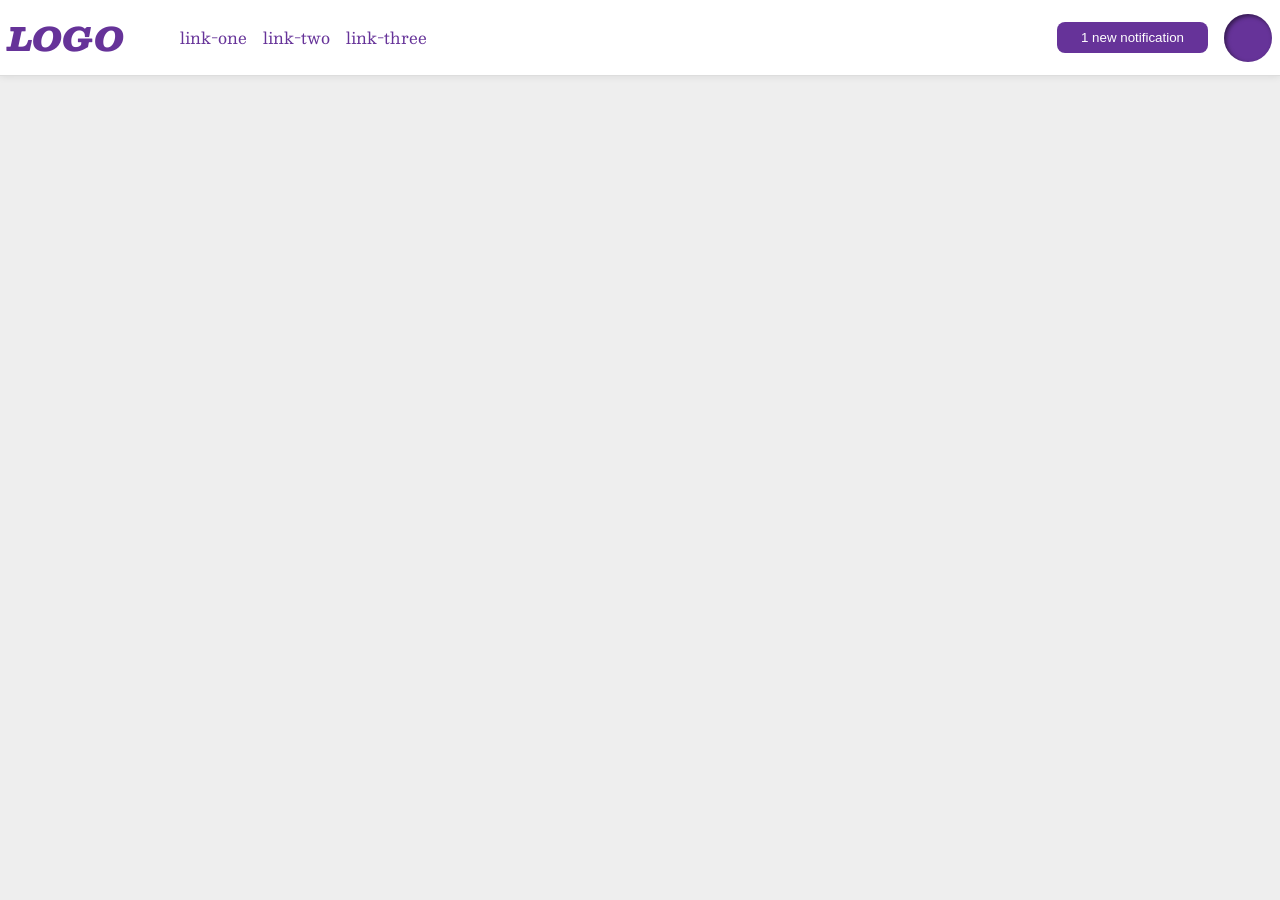
<file: foundations/flex/03-flex-header-2/index.html>
<!DOCTYPE html>
<html lang="en">
  <head>
    <meta charset="UTF-8">
    <meta http-equiv="X-UA-Compatible" content="IE=edge">
    <meta name="viewport" content="width=device-width, initial-scale=1.0">
    <title>Flex Header 2</title>
    <link rel="stylesheet" href="style.css">
  </head>
  <body>
    <div class="header">
      <div class="left_position">
        <div class="logo">
          LOGO
        </div>
        <ul class="links">
          <li><a href="https://google.com">link-one</a></li>
          <li><a href="https://google.com">link-two</a></li>
          <li><a href="https://google.com">link-three</a></li>
        </ul>
      </div>

      <div class="right_position">
        <button class="notifications">
          1 new notification
        </button>
        <div class="profile-image"></div>
      </div>
    </div>
  </body>
</html>
</file>
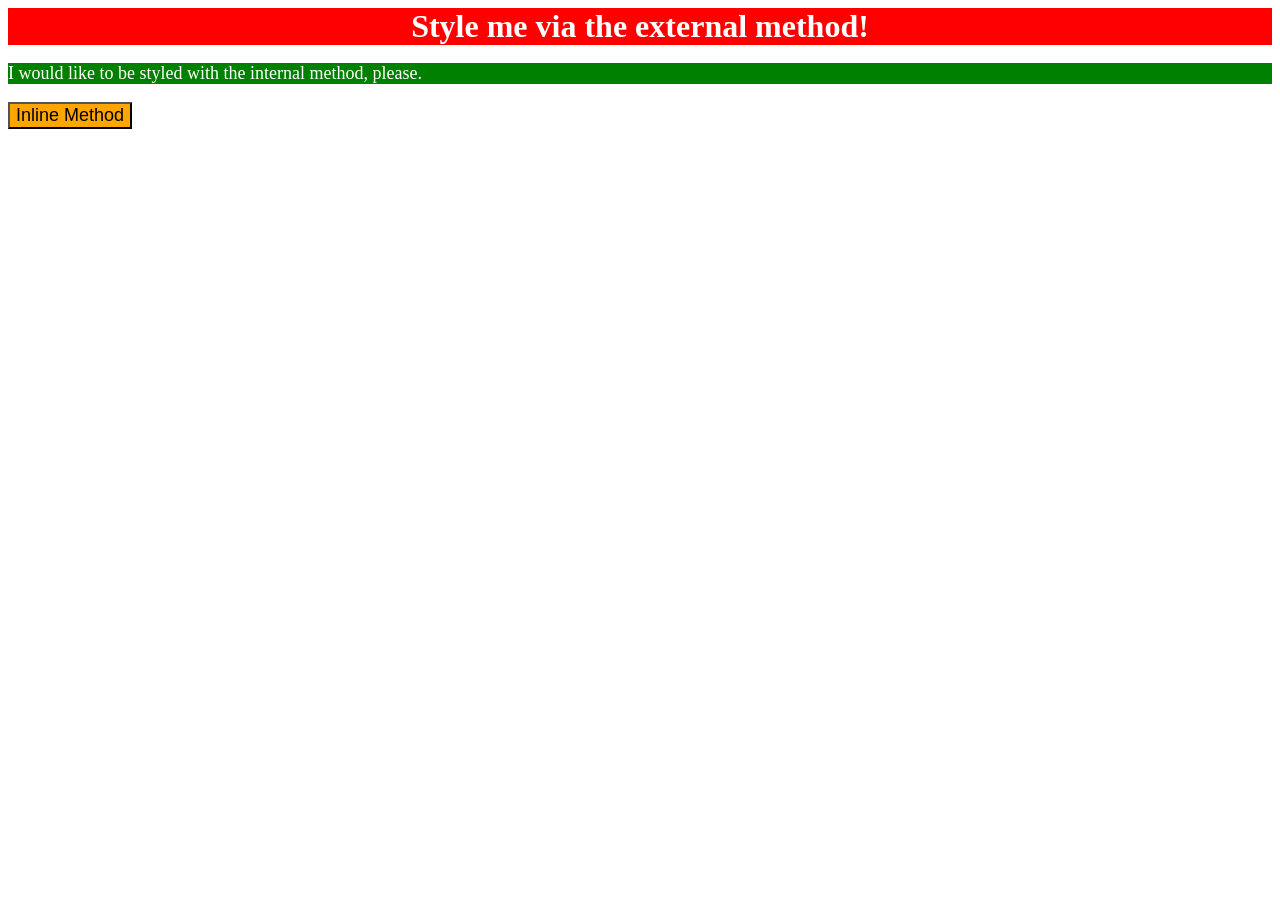
<file: foundations/intro-to-css/01-css-methods/index.html>
<!DOCTYPE html>
<html lang="en">
  <head>
    <meta charset="UTF-8">
    <meta http-equiv="X-UA-Compatible" content="IE=edge">
    <meta name="viewport" content="width=device-width, initial-scale=1.0">
    <title>Methods for Adding CSS</title>
    <style>
      div {
        background-color: red;
        color: white;
        font-size: 32px;
        text-align: center;
        font-weight: bold;
      }
    </style>
    <link rel="stylesheet" href="styles.css">
  </head>
  <body>
    <div>Style me via the external method!</div>
    <p>I would like to be styled with the internal method, please.</p>
    <button style="background-color: orange; font-size: 18px;">Inline Method</button>
  </body>
</html>
</file>
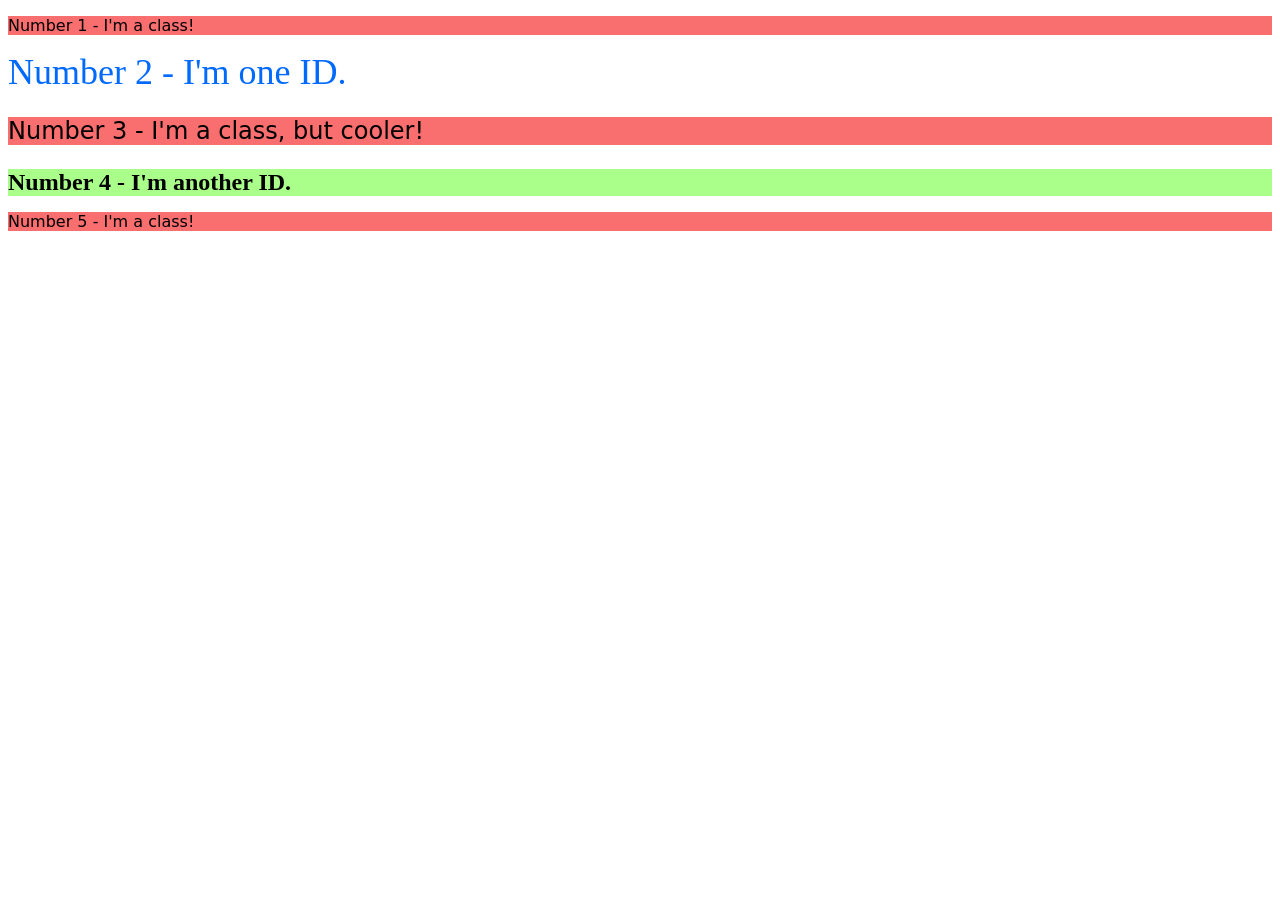
<file: foundations/intro-to-css/02-class-id-selectors/index.html>
<!DOCTYPE html>
<html lang="en">
  <head>
    <meta charset="UTF-8">
    <meta http-equiv="X-UA-Compatible" content="IE=edge">
    <meta name="viewport" content="width=device-width, initial-scale=1.0">
    <title>Class and ID Selectors</title>
    <link rel="stylesheet" href="style.css">
  </head>
  <body>
    <p class="odd_number">Number 1 - I'm a class!</p>
    <div id="number_2">Number 2 - I'm one ID.</div>
    <p class="odd_number special">Number 3 - I'm a class, but cooler!</p>
    <div id="number_4">Number 4 - I'm another ID.</div>
    <p class="odd_number">Number 5 - I'm a class!</p>
  </body>
</html>
</file>
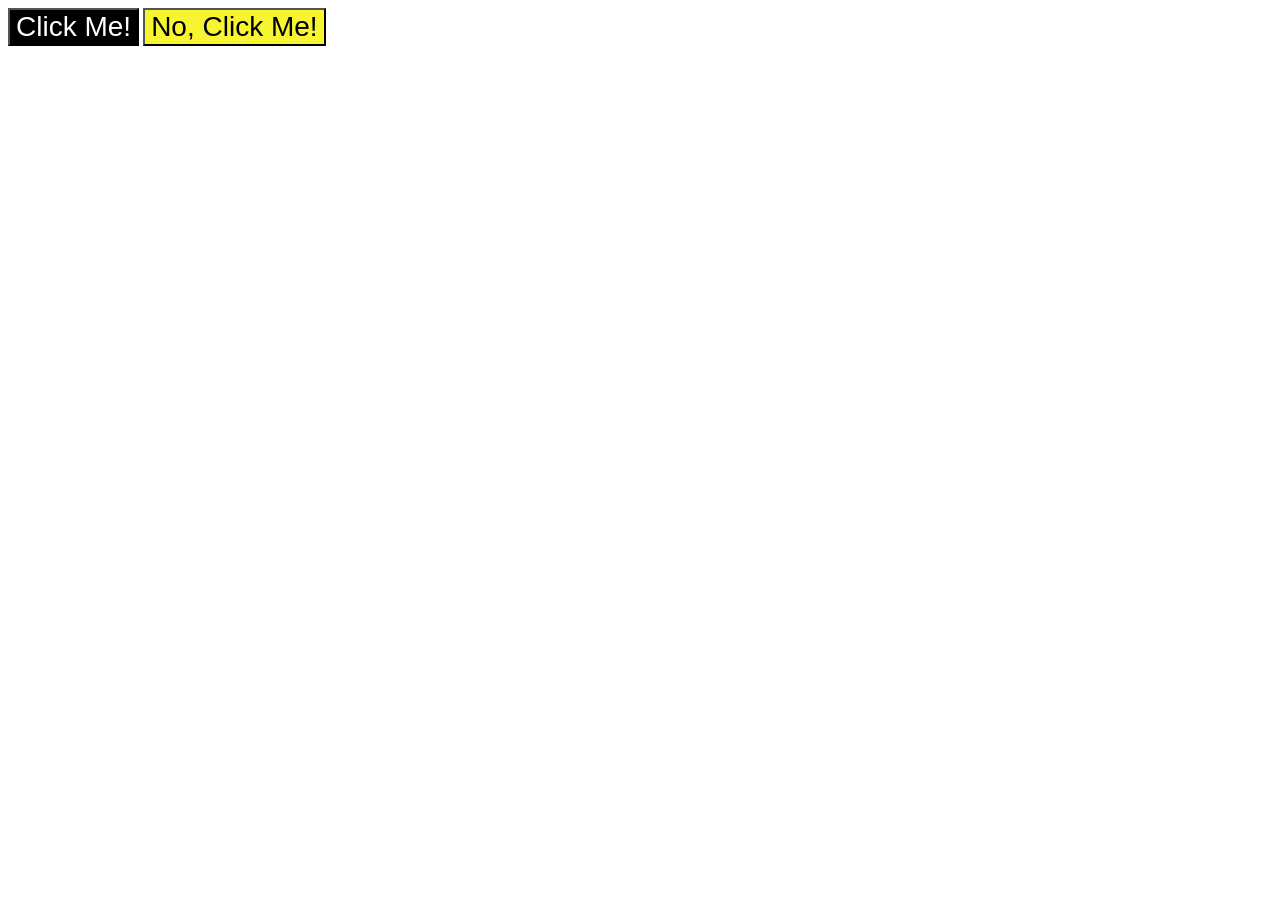
<file: foundations/intro-to-css/03-grouping-selectors/index.html>
<!DOCTYPE html>
<html lang="en">
  <head>
    <meta charset="UTF-8">
    <meta http-equiv="X-UA-Compatible" content="IE=edge">
    <meta name="viewport" content="width=device-width, initial-scale=1.0">
    <title>Grouping Selectors</title>
    <link rel="stylesheet" href="style.css">
  </head>
  <body>
    <button class="element one">Click Me!</button>
    <button class="element two">No, Click Me!</button>
  </body>
</html>
</file>
<file: foundations/flex/03-flex-header-2/style.css>
/* this is some magical font-importing.  
you'll learn about it later. */
@import url('https://fonts.googleapis.com/css2?family=Besley:ital,wght@0,400;1,900&display=swap');

body {
  margin: 0;
  background: #eee;
  font-family: Besley, serif;
}

.header {
  background: white;
  border-bottom: 1px solid #ddd;
  box-shadow: 0 0 8px rgba(0,0,0,.1);
  display: flex;
  justify-content: space-between;
  padding: 8px;
}

.profile-image {
  background: rebeccapurple;
  box-shadow: inset 2px 2px 4px rgba(0,0,0,.5);
  border-radius: 50%;
  width: 48px;
  height: 48px;
}

.logo {
  color: rebeccapurple;
  font-size: 32px;
  font-weight: 900;
  font-style: italic;
}

button {
  border: none;
  border-radius: 8px;
  background: rebeccapurple;
  color: white;
  padding: 8px 24px;
}

a {
  /* this removes the line under our links */
  text-decoration: none;
  color: rebeccapurple;
}

ul {
  list-style-type: none;
  display: flex;
  gap:16px
}

.left_position, .right_position {
  display: flex;
  align-items: center;
  gap: 16px;
}
</file>
<file: foundations/intro-to-css/01-css-methods/styles.css>
p {
    background-color: green;
    font-size: 18px;
    color: white;
}
</file>
<file: foundations/intro-to-css/02-class-id-selectors/style.css>
/* Add CSS Styling */
#number_2 {
    font-size: 36px;
    color: #006aff;
}

#number_4 {
    background-color: #aaff8a;
    font-size: 24px;
    font-weight: bold;
}

.odd_number {
    background-color: #f96e6e;
    font-family: Verdana, "DejaVu Sans", sans-serif;
}

.special {
    font-size: 24px;
}
</file>
<file: foundations/intro-to-css/03-grouping-selectors/style.css>
/* Add CSS Styling */
.one {
    background-color: #000000;
    color: white;
}

.two {
    background-color: #f7f431;
}

.element {
    font-size: 28px;
    font-family: Helvetica, "Times New Roman", sans-serif;
}
</file>
